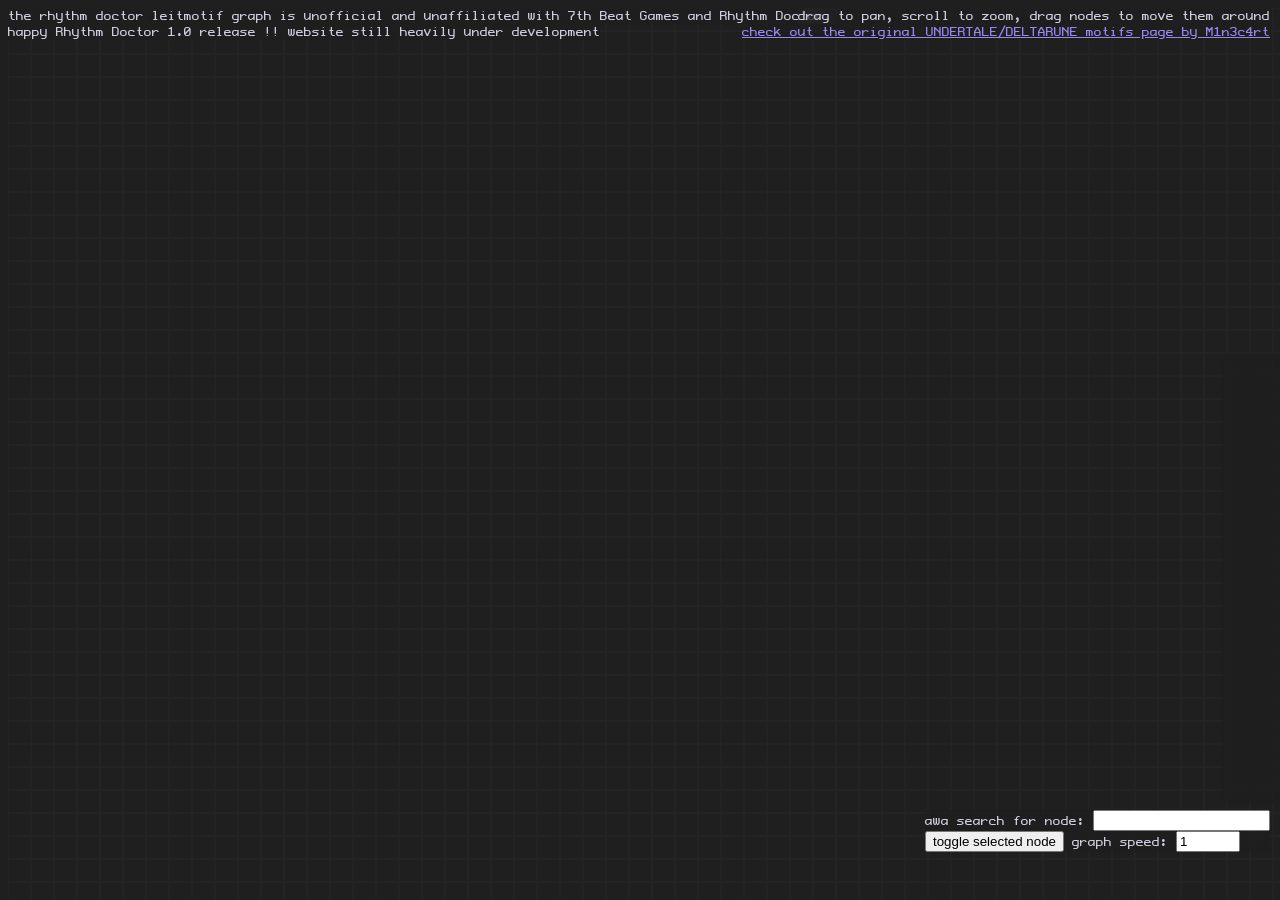
<file: index.html>
<!DOCTYPE html>
<html>
	<head>
		<title>Rhythm Doctor Leitmotifs</title>
		<link rel="stylesheet" type="text/css" href="stylesheet.css">
		<link rel="shortcut icon" type="image/x-icon" href="favicon.png">
		<meta name=“viewport” content=“width=device-width, initial-scale=1.0”>
		<meta http-equiv=“X-UA-Compatible” content=“ie=edge”>
		<!-- thank you https://stackoverflow.com/questions/59335731/how-to-create-own-embed-site-for-discord ! -->
		<meta property="og:title" content="zxcksharks.github.io | rhythm doctor leitmotif graph" />
		<meta property="og:url" content="https://zxcksharks.github.io/rhythm-doctor-motifs.html" />
		<meta property="og:image" content="https://raw.githubusercontent.com/zxcksharks/rhythm-doctor-motifs/refs/heads/act7%266/preview.png" />
		<meta property="og:description" content="graph of the rhythm doctor (1.0 release update) ost !!" />
		<meta name="theme-color" content="#5a319e">
		<meta name="twitter:card" content="summary_large_image">
		<script src="utils.js"></script>
	</head>
	<body>
		<div id="canvas">
			<canvas id="layer1" class="layer" width="1920" height="1080"></canvas>
			<canvas id="layer2" class="layer" width="1920" height="1080"></canvas>
			<canvas id="layer3" class="layer" width="1920" height="1080"></canvas>
		</div>
		<div class="t1">the rhythm doctor leitmotif graph is unofficial and unaffiliated with 7th Beat Games and Rhythm Doctor.</div>
		<div class="t2">drag to pan, scroll to zoom, drag nodes to move them around</div>
		<br/>
		<div class="t1">happy Rhythm Doctor 1.0 release !! website still heavily under development</div>
		<a class="t2" href="https://m1n3c4rt.github.io/utdr-leitmotif-graph" tabindex="100">check out the original UNDERTALE/DELTARUNE motifs page by M1n3c4rt</a>
		<br/>
		<div class="hud">
			<div id="searchview" tabindex="2">
				<canvas id="searchlayer"></canvas>
			</div>
			<div id="searchbox">
				awa <label for="search">search for node:</label> <input id="search" tabindex="1">
				<br/>
				<input value="toggle selected node" id="toggle" type="button" tabindex="3">
				<label for="speed">graph speed:</label> <input id="speed" type="number" value="1" min="0", max="5", step="0.25" tabindex="4">
			</div>
		</div>
		<!-- <div id="t3">debugtext</div> -->
	</body>
	<!-- would have loved to use `type="module"` here but goodness is it annoying to work with -->
	<script src="ball.js"></script>
	<script src="camera.js"></script>
	<script src="index.js"></script>
</html>
</file>
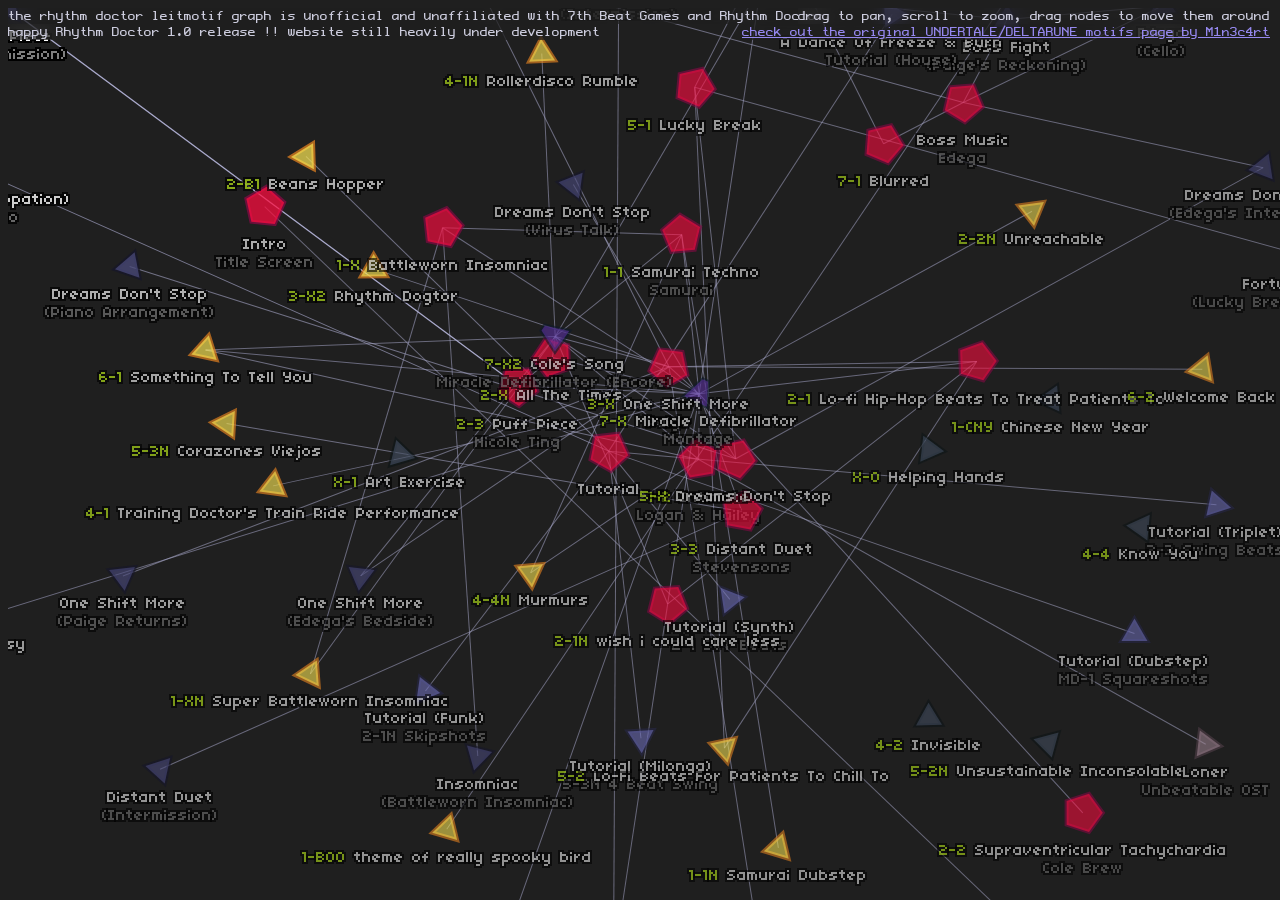
<file: legacy/index.html>
<!DOCTYPE html>
<html>
	<head>
		<title>Rhythm Doctor Leitmotifs</title>
		<link rel="stylesheet" type="text/css" href="stylesheet-legacy.css">
		<link rel="shortcut icon" type="image/x-icon" href="favicon.ico">
		<meta name=“viewport” content=“width=device-width, initial-scale=1.0”>
		<meta http-equiv=“X-UA-Compatible” content=“ie=edge”>
		<meta property="og:title" content="systemcymk.github.io | rhythm doctor leitmotif graph" />
		<meta property="og:url" content="https://systemcymk.github.io/rhythm-doctor-motifs.html" />
		<meta property="og:image" content="" />
		<meta property="og:description" content="graph of the rhythm doctor (act 5 update) ost !!" />
		<meta name="theme-color" content="#b592db">
	</head>
	<body onload="draw()" style="position: fixed;">
		<div class="canvas">
			<canvas id="layer1" class="layer" width="1920" height="1080"></canvas>
			<canvas id="layer2" class="layer" width="1920" height="1080"></canvas>
		</div>
		<div class="t1">the rhythm doctor leitmotif graph is unofficial and unaffiliated with 7th Beat Games and Rhythm Doctor.</div>
		<div class="t2">drag to pan, scroll to zoom, drag nodes to move them around</div>
		<br/>
		<div class="t1">happy Rhythm Doctor 1.0 release !! website still heavily under development</div>
		<a class="t2" href="https://m1n3c4rt.github.io/utdr-leitmotif-graph">check out the original UNDERTALE/DELTARUNE motifs page by M1n3c4rt</a>
		<br/>
		<!-- <div id="t3">debugtext</div> -->
	</body>
	<script src="index-legacy.js"></script>
</html>
</file>
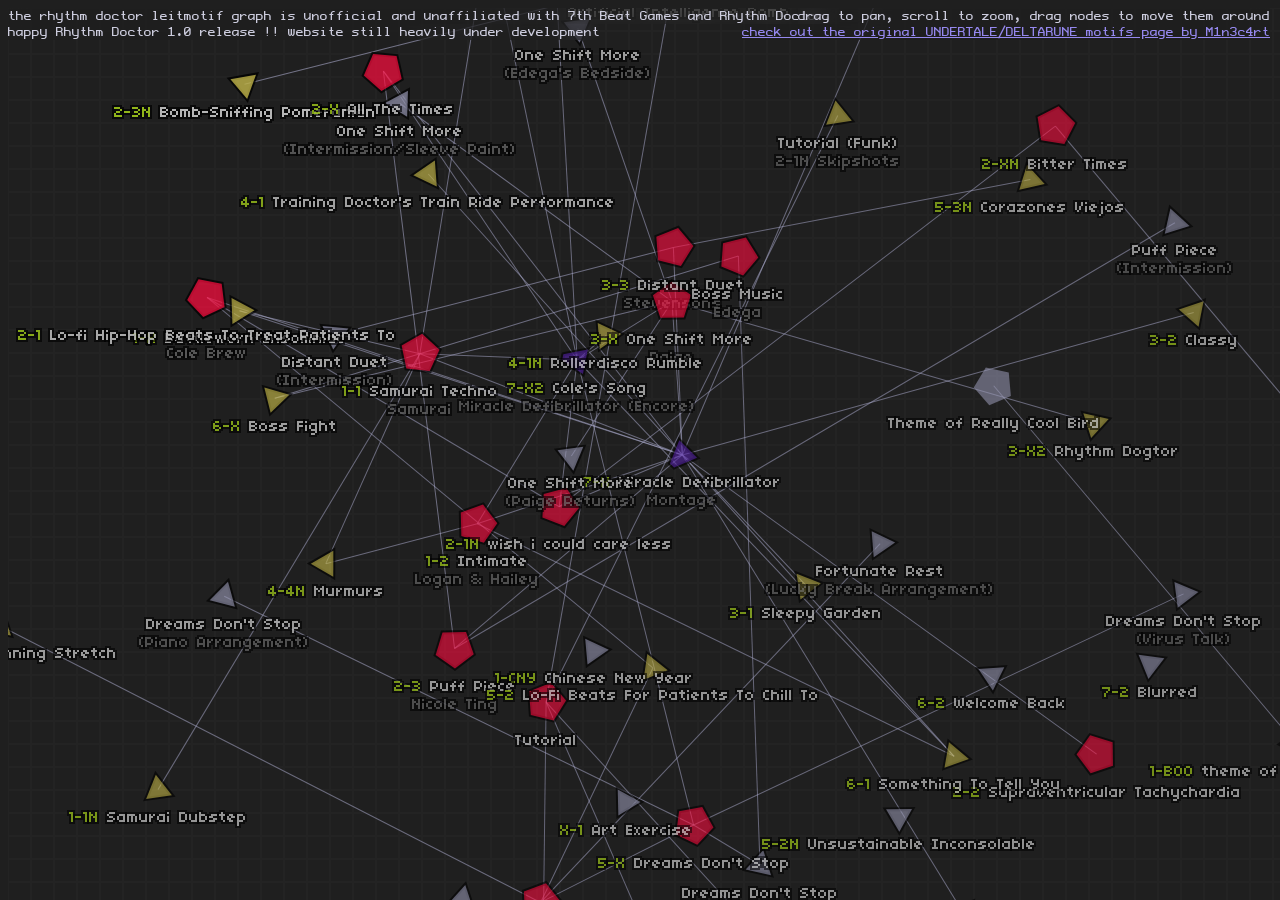
<file: dev.html>
<!DOCTYPE html>
<html>
	<head>
		<title>Rhythm Doctor Leitmotifs</title>
		<link rel="stylesheet" type="text/css" href="stylesheet.css">
		<link rel="shortcut icon" type="image/x-icon" href="favicon.ico">
		<meta name=“viewport” content=“width=device-width, initial-scale=1.0”>
		<meta http-equiv=“X-UA-Compatible” content=“ie=edge”>
		<meta property="og:title" content="systemcymk.github.io | rhythm doctor leitmotif graph" />
		<meta property="og:url" content="https://systemcymk.github.io/rhythm-doctor-motifs.html" />
		<meta property="og:image" content="" />
		<meta property="og:description" content="graph of the rhythm doctor (act 5 update) ost !!" />
		<meta name="theme-color" content="#b592db">
	</head>
	<body onload="draw()" style="position: fixed;">
		<div class="canvas">
			<canvas id="layer1" class="layer" width="1920" height="1080"></canvas>
			<canvas id="layer2" class="layer" width="1920" height="1080"></canvas>
		</div>
		<div class="t1">the rhythm doctor leitmotif graph is unofficial and unaffiliated with 7th Beat Games and Rhythm Doctor.</div>
		<div class="t2">drag to pan, scroll to zoom, drag nodes to move them around</div>
		<br/>
		<div class="t1">happy Rhythm Doctor 1.0 release !! website still heavily under development</div>
		<a class="t2" href="https://m1n3c4rt.github.io/utdr-leitmotif-graph">check out the original UNDERTALE/DELTARUNE motifs page by M1n3c4rt</a>
		<br/>
		<!-- <div id="t3">debugtext</div> -->
	</body>
	<script src="dev.js"></script>
</html>
</file>
<file: stylesheet.css>
:root {
    --BACKGROUND_COLOR: #1f1f1f7f;
    background-color: #1f1f1f;

    font-family: 'profontwindowsregular';
    color: #ccccdd;
}

body {
    width: 100%;
    height: 100%;

    position: fixed;
    background-image: url("./GridSquare.png");
    image-rendering: pixelated;
}

#canvas {
    padding: 0;
    margin: 0;
    touch-action: none;
    display: contents;
    position: absolute;
    top: 0px; left: 0px;
}

.layer {
    position: absolute;
    pointer-events: none;
    width: 100%;
    height: 100%;
    top: 0px; left: 0px;
}

#layer1 {
    pointer-events: inherit;
}

#searchlayer {
    /* position: absolute; */
    /* width: calc(100% - 256em); */
    width: 100%;
    height: 100%;
    top: 0px; left: 0px;
}

#searchbox {
    position: absolute;
    backdrop-filter: blur(10px);
    background-color: var(--BACKGROUND_COLOR);
    pointer-events: all;
    right: 0px;
    bottom: 0px;
}

#searchview {
    position: absolute;
    overflow-y: scroll;
    pointer-events: all;
    touch-action: all;
    backdrop-filter: blur(10px);
    background-color: var(--BACKGROUND_COLOR);
    height: 100%;
    width: 100%;
    right: -100%;
    bottom: 3em;
    padding-right: 3em;
    transition: right ease-in-out 1s;
}

.hud:focus-within #searchview, #searchview:focus {
    right: 0px;
}

/*
i didnt know stackoverflow could copy code like this. huh!

Source - https://stackoverflow.com/questions/23885255/how-to-remove-ignore-hover-css-style-on-touch-devices
Posted by Hải Bùi, modified by community. See post 'Timeline' for change history
Retrieved 2025-12-30, License - CC BY-SA 4.0
*/
@media (hover: hover) and (pointer: fine) {
  #searchview:hover { right: 0px; }
}

.hud {
    position: fixed;
    pointer-events: none;
    z-index: 1000;
    bottom: 3em;
    right: 10px;
    height: 50%;
    width: 36em;
}

@font-face {
  font-family: rhythmdoctor;
  src: url('./fonts/04b03-font/04B_03__.TTF');
}

@font-face {
    font-family: 'profontwindowsregular';
    src: url('./fonts/pfw-webfont.woff2') format('woff2'),
         url('./fonts/pfw-webfont.woff') format('woff');
    font-weight: normal;
    font-style: normal;
}

.t1 {
    position: fixed;
    z-index: 1000;
    float: inline-start;
    backdrop-filter: blur(10px);
    background-color: var(--BACKGROUND_COLOR);
}

.t2 {
    position: fixed;
    z-index: 1000;
    float: right;
    right: 10px;
    backdrop-filter: blur(10px);
    background-color: var(--BACKGROUND_COLOR);
}

a:link {
    color: rgb(149, 136, 238)
}


a:hover {
    color: rgb(180, 169, 252)
}


a:visited {
    color: rgb(180, 169, 252)
}

a:visited:hover {
    color: rgb(149, 136, 238)
}

a:active {
    color: rgb(79, 67, 161) !important
}
</file>
<file: legacy/stylesheet-legacy.css>
:root {
    --BACKGROUND_COLOR: #1f1f1f7f;
}

* {
  font-family: 'profontwindowsregular';
}

body {
  background-color: #1f1f1f;
  color: #ccccdd
}

.t1 {
    position: fixed;
    z-index: 1000;
    float: inline-start;
    backdrop-filter: blur(10px);
    background-color: var(--BACKGROUND_COLOR);
}

.t2 {
    position: fixed;
    z-index: 1000;
    float: right;
    right: 10px;
    backdrop-filter: blur(10px);
    background-color: var(--BACKGROUND_COLOR);
}

.canvas {
    padding: 0;
    margin: 0;
    touch-action: none;
    display: contents;
    position: absolute;
    top: 0px; left: 0px;
}

.layer {
    position: absolute;
    pointer-events: none;
    top: 0px; left: 0px;
}

#layer1 {
    pointer-events: inherit;
}

@font-face {
  font-family: rhythmdoctor;
  src: url('/fonts/04b03-font/04B_03__.TTF');
}

@font-face {
    font-family: 'profontwindowsregular';
    src: url('/fonts/pfw-webfont.woff2') format('woff2'),
         url('/fonts/pfw-webfont.woff') format('woff');
    font-weight: normal;
    font-style: normal;
}

a:link {
    color: rgb(149, 136, 238)
}


a:hover {
    color: rgb(180, 169, 252)
}


a:visited {
    color: rgb(180, 169, 252)
}

a:visited:hover {
    color: rgb(149, 136, 238)
}

a:active {
    color: rgb(79, 67, 161) !important
}
</file>
